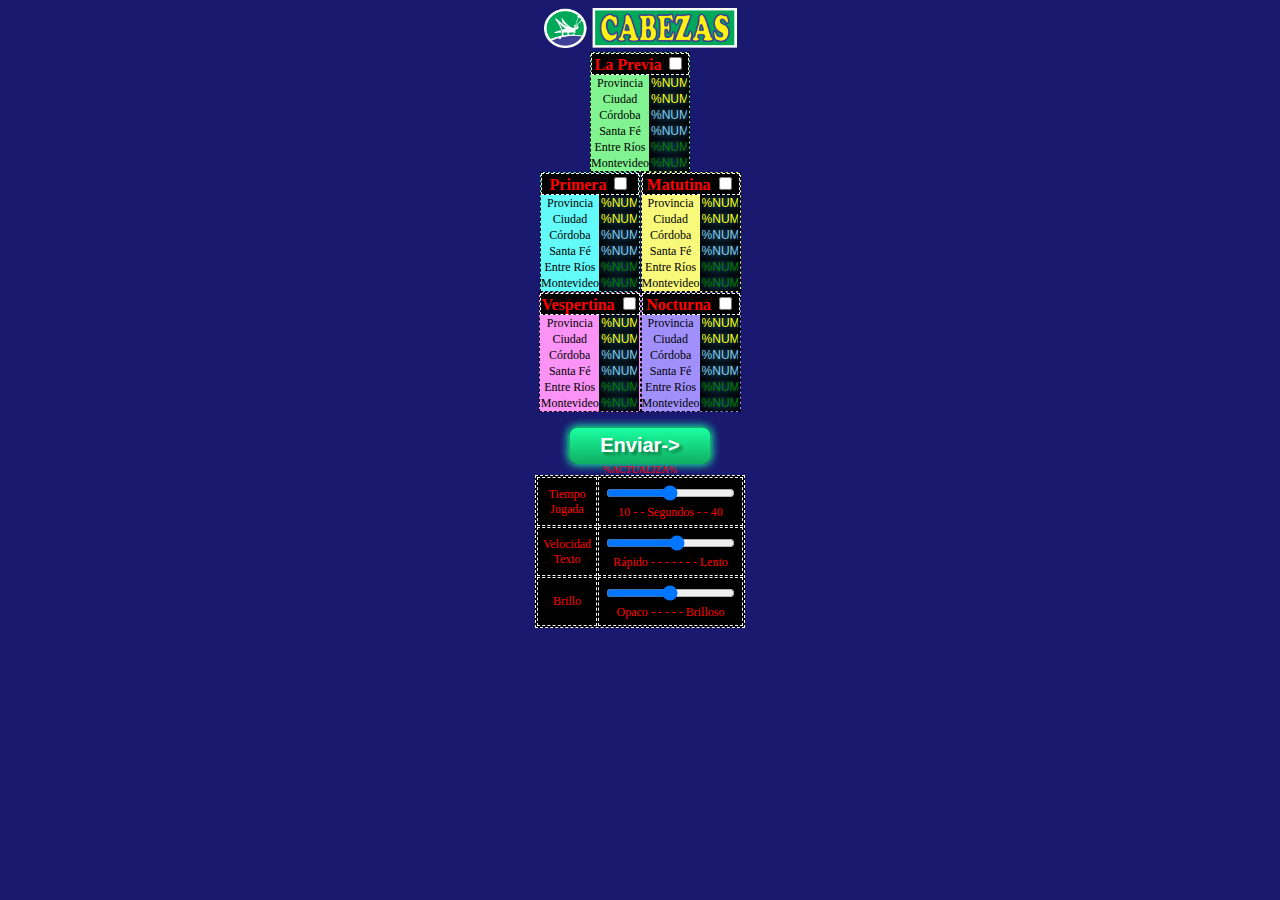
<file: data/index.html>
<!DOCTYPE html>
<html>
<script type='text/javascript'>
    if (window.history.replaceState) { // verificamos disponibilidad
        window.history.replaceState(null, null, window.location.href);
    }
    function validar() {
        if (document.getElementById("ch_prev").checked) {
            document.getElementById("hch_prev").value = true;
        }
        if (document.getElementById("ch_prim").checked) {
            document.getElementById("hch_prim").value = true;
        }
        if (document.getElementById("ch_matu").checked) {
            document.getElementById("hch_matu").value = true;
        }
        if (document.getElementById("ch_vesp").checked) {
            document.getElementById("hch_vesp").value = true;
        }
        if (document.getElementById("ch_noct").checked) {
            document.getElementById("hch_noct").value = true;
        }
        return true;
    }
</script>

<head>
    <meta http-equiv="content-type" content="text/html; charset=UTF-8">
    <meta name="viewport" content="width=device-width, initial-scale=1.0">
    <meta http-equiv="X-UA-Compatible" content="ie=edge">
    <meta http-equiv="expires" content="0">
    <meta http-equiv="Cache-Control" content="no-cache">
    <meta http-equiv="Pragma" CONTENT="no-cache">
    <link rel="stylesheet" type="text/css" href="estilos.css">
    <title>Cartel 2022</title>
</head>

<body>
    <form name="Numeros" action="/" method="POST" autocomplete="off" target="_self" onsubmit="return validar()">
        <table cellspacing="0" cellpadding="0">
            <tr>
                <td colspan="2">
                    <img src="grillo.png" alt="Logo del Grillo" height="40" width="193">
                </td>
            </tr>
            <tbody>
                <tr>
                    <!-- PREVIA -->
                    <td colspan="4">
                        <table cellspacing="0" cellpadding="0" style="border-width: 1px; border-style: dashed;
                        border-color: black; background:rgb(129, 243, 144)">
                            <tbody>
                                <tr>
                                    <th colspan="2">
                                        <b>La Previa </b><input id="ch_prev" name="ch_prev" title="Marque para mostrar."
                                            type="checkbox" %CH_PREV%>
                                        <input type="hidden" name="hch_prev" value="false" id="hch_prev">
                                    </th>
                                </tr>
                                <tr>
                                    <td>
                                        Provincia
                                    </td>
                                    <td><input style="color:yellow" name="num1" value="%NUM1%" size="3" type="text"
                                            required pattern="[0-9-]{4}" maxlength="4"
                                            title="Solo 4 Números o Guiones(-)" inputmode="numeric">
                                    </td>
                                </tr>
                                <tr>
                                    <td>
                                        Ciudad
                                    </td>
                                    <td><input style="color:yellow" name="num2" value="%NUM2%" size="3" type="text"
                                            required pattern="[0-9-]{4}" maxlength="4"
                                            title="Solo 4 Números o Guiones(-)" inputmode="numeric">
                                    </td>
                                </tr>
                                <tr>
                                    <td>
                                        Córdoba
                                    </td>
                                    <td><input style="color:skyblue" name="num3" value="%NUM3%" size="3" type="text"
                                            required pattern="[0-9-]{4}" maxlength="4"
                                            title="Solo 4 Números o Guiones(-)" inputmode="numeric">
                                    </td>
                                </tr>
                                <tr>
                                    <td>
                                        Santa Fé
                                    </td>
                                    <td><input style="color:skyblue" name="num4" value="%NUM4%" size="3" type="text"
                                            required pattern="[0-9-]{4}" maxlength="4"
                                            title="Solo 4 Números o Guiones(-)" inputmode="numeric">
                                    </td>
                                </tr>
                                <tr>
                                    <td>
                                        Entre Ríos
                                    </td>
                                    <td><input style="color:green" name="num5" value="%NUM5%" size="3" type="text"
                                            required pattern="[0-9-]{4}" maxlength="4"
                                            title="Solo 4 Números o Guiones(-)" inputmode="numeric">
                                    </td>
                                </tr>
                                <tr>
                                    <td>
                                        Montevideo
                                    </td>
                                    <td><input style="color:green" name="num6" value="%NUM6%" size="3" type="text"
                                            required pattern="[0-9-]{4}" maxlength="4"
                                            title="Solo 4 Números o Guiones(-)" inputmode="numeric">
                                    </td>
                                </tr>
                            </tbody>
                        </table>
                    </td>
                </tr>
                <tr>
                <tr>
                    <!-- PRIMERA -->
                    <td>
                        <table cellspacing="0" cellpadding="0" style="border-width: 1px; border-style: dashed;
                        border-color: black; background:rgb(99, 250, 250)">
                            <tbody>
                                <tr>
                                    <th colspan="2">
                                        <b>Primera </b><input id="ch_prim" name="ch_prim" title="Marque para mostrar."
                                            type="checkbox" %CH_PRIM%>
                                        <input type="hidden" name="hch_prim" value="false" id="hch_prim">
                                    </th>
                                </tr>
                                <tr>
                                    <td>
                                        Provincia
                                    </td>
                                    <td><input style="color:yellow" name="num7" value="%NUM7%" size="3" type="text"
                                            required pattern="[0-9-]{4}" maxlength="4"
                                            title="Solo 4 Números o Guiones(-)" inputmode="numeric">
                                    </td>
                                </tr>
                                <tr>
                                    <td>
                                        Ciudad
                                    </td>
                                    <td><input style="color:yellow" name="num8" value="%NUM8%" size="3" type="text"
                                            required pattern="[0-9-]{4}" maxlength="4"
                                            title="Solo 4 Números o Guiones(-)" inputmode="numeric">
                                    </td>
                                </tr>
                                <tr>
                                    <td>
                                        Córdoba
                                    </td>
                                    <td><input style="color:skyblue" name="num9" value="%NUM9%" size="3" type="text"
                                            required pattern="[0-9-]{4}" maxlength="4"
                                            title="Solo 4 Números o Guiones(-)" inputmode="numeric">
                                    </td>
                                </tr>
                                <tr>
                                    <td>
                                        Santa Fé
                                    </td>
                                    <td><input style="color:skyblue" name="num10" value="%NUM10%" size="3" type="text"
                                            required pattern="[0-9-]{4}" maxlength="4"
                                            title="Solo 4 Números o Guiones(-)" inputmode="numeric">
                                    </td>
                                </tr>
                                <tr>
                                    <td>
                                        Entre Ríos
                                    </td>
                                    <td><input style="color:green" name="num11" value="%NUM11%" size="3" type="text"
                                            required pattern="[0-9-]{4}" maxlength="4"
                                            title="Solo 4 Números o Guiones(-)" inputmode="numeric">
                                    </td>
                                </tr>
                                <tr>
                                    <td>
                                        Montevideo
                                    </td>
                                    <td><input style="color:green" name="num12" value="%NUM12%" size="3" type="text"
                                            required pattern="[0-9-]{4}" maxlength="4"
                                            title="Solo 4 Números o Guiones(-)" inputmode="numeric">
                                    </td>
                                </tr>
                            </tbody>
                        </table>
                    </td>
                    <!-- Matutina -->
                    <td>
                        <table cellspacing="0" cellpadding="0" style="border-width: 1px; border-style: dashed;
                        border-color: black; background:rgb(248, 248, 122)">
                            <tbody>
                                <tr>
                                    <th colspan="2">
                                        <b>Matutina </b><input id="ch_matu" name="ch_matu" title="Marque para mostrar."
                                            type="checkbox" %CH_MATU%>
                                        <input type="hidden" name="hch_matu" value="false" id="hch_matu">
                                    </th>
                                </tr>
                                <tr>
                                    <td>
                                        Provincia
                                    </td>
                                    <td><input style="color:yellow" name="num13" value="%NUM13%" size="3" type="text"
                                            required pattern="[0-9-]{4}" maxlength="4"
                                            title="Solo 4 Números o Guiones(-)" inputmode="numeric">
                                    </td>
                                </tr>
                                <tr>
                                    <td>
                                        Ciudad
                                    </td>
                                    <td><input style="color:yellow" name="num14" value="%NUM14%" size="3" type="text"
                                            required pattern="[0-9-]{4}" maxlength="4"
                                            title="Solo 4 Números o Guiones(-)" inputmode="numeric">
                                    </td>
                                </tr>
                                <tr>
                                    <td>
                                        Córdoba
                                    </td>
                                    <td><input style="color:skyblue" name="num15" value="%NUM15%" size="3" type="text"
                                            required pattern="[0-9-]{4}" maxlength="4"
                                            title="Solo 4 Números o Guiones(-)" inputmode="numeric">
                                    </td>
                                </tr>
                                <tr>
                                    <td>
                                        Santa Fé
                                    </td>
                                    <td><input style="color:skyblue" name="num16" value="%NUM16%" size="3" type="text"
                                            required pattern="[0-9-]{4}" maxlength="4"
                                            title="Solo 4 Números o Guiones(-)" inputmode="numeric">
                                    </td>
                                </tr>
                                <tr>
                                    <td>
                                        Entre Ríos
                                    </td>
                                    <td><input style="color:green" name="num17" value="%NUM17%" size="3" type="text"
                                            required pattern="[0-9-]{4}" maxlength="4"
                                            title="Solo 4 Números o Guiones(-)" inputmode="numeric">
                                    </td>
                                </tr>
                                <tr>
                                    <td>
                                        Montevideo
                                    </td>
                                    <td><input style="color:green" name="num18" value="%NUM18%" size="3" type="text"
                                            required pattern="[0-9-]{4}" maxlength="4"
                                            title="Solo 4 Números o Guiones(-)" inputmode="numeric">
                                    </td>
                                </tr>
                            </tbody>
                        </table>
                    </td>
                </tr>
                <tr>
                    <!-- Vespertina -->
                    <td>
                        <table cellspacing="0" cellpadding="0" style="border-width: 1px; border-style: dashed;
                        border-color: black; background:rgb(250, 147, 245)">
                            <tbody>
                                <tr>
                                    <th colspan="2">
                                        <b>Vespertina </b><input id="ch_vesp" name="ch_vesp"
                                            title="Marque para mostrar." type="checkbox" %CH_VESP%>
                                        <input type="hidden" name="hch_vesp" value="false" id="hch_vesp">
                                    </th>
                                </tr>
                                <tr>
                                    <td>
                                        Provincia
                                    </td>
                                    <td><input style="color:yellow" name="num19" value="%NUM19%" size="3" type="text"
                                            required pattern="[0-9-]{4}" maxlength="4"
                                            title="Solo 4 Números o Guiones(-)" inputmode="numeric">
                                    </td>
                                </tr>
                                <tr>
                                    <td>
                                        Ciudad
                                    </td>
                                    <td><input style="color:yellow" name="num20" value="%NUM20%" size="3" type="text"
                                            required pattern="[0-9-]{4}" maxlength="4"
                                            title="Solo 4 Números o Guiones(-)" inputmode="numeric">
                                    </td>
                                </tr>
                                <tr>
                                    <td>
                                        Córdoba
                                    </td>
                                    <td><input style="color:skyblue" name="num21" value="%NUM21%" size="3" type="text"
                                            required pattern="[0-9-]{4}" maxlength="4"
                                            title="Solo 4 Números o Guiones(-)" inputmode="numeric">
                                    </td>
                                </tr>
                                <tr>
                                    <td>
                                        Santa Fé
                                    </td>
                                    <td><input style="color:skyblue" name="num22" value="%NUM22%" size="3" type="text"
                                            required pattern="[0-9-]{4}" maxlength="4"
                                            title="Solo 4 Números o Guiones(-)" inputmode="numeric">
                                    </td>
                                </tr>
                                <tr>
                                    <td>
                                        Entre Ríos
                                    </td>
                                    <td><input style="color:green" name="num23" value="%NUM23%" size="3" type="text"
                                            required pattern="[0-9-]{4}" maxlength="4"
                                            title="Solo 4 Números o Guiones(-)" inputmode="numeric">
                                    </td>
                                </tr>
                                <tr>
                                    <td>
                                        Montevideo
                                    </td>
                                    <td><input style="color:green" name="num24" value="%NUM24%" size="3" type="text"
                                            required pattern="[0-9-]{4}" maxlength="4"
                                            title="Solo 4 Números o Guiones(-)" inputmode="numeric">
                                    </td>
                                </tr>
                            </tbody>
                        </table>
                    </td>
                    <!-- Nocturna -->
                    <td>
                        <table cellspacing="0" cellpadding="0" style="border-width: 1px; border-style: dashed;
                        border-color: black; background:rgb(161, 144, 252)">
                            <tbody>
                                <tr>
                                    <th colspan="2">
                                        <b>Nocturna </b><input id="ch_noct" name="ch_noct" title="Marque para mostrar."
                                            type="checkbox" %CH_NOCT%>
                                        <input type="hidden" name="hch_noct" value="false" id="hch_noct">
                                    </th>
                                </tr>
                                <tr>
                                    <td>
                                        Provincia
                                    </td>
                                    <td><input style="color:yellow" name="num25" value="%NUM25%" size="3" type="text"
                                            required pattern="[0-9-]{4}" maxlength="4"
                                            title="Solo 4 Números o Guiones(-)" inputmode="numeric">
                                    </td>
                                </tr>
                                <tr>
                                    <td>
                                        Ciudad
                                    </td>
                                    <td><input style="color:yellow" name="num26" value="%NUM26%" size="3" type="text"
                                            required pattern="[0-9-]{4}" maxlength="4"
                                            title="Solo 4 Números o Guiones(-)" inputmode="numeric">
                                    </td>
                                </tr>
                                <tr>
                                    <td>
                                        Córdoba
                                    </td>
                                    <td><input style="color:skyblue" name="num27" value="%NUM27%" size="3" type="text"
                                            required pattern="[0-9-]{4}" maxlength="4"
                                            title="Solo 4 Números o Guiones(-)" inputmode="numeric">
                                    </td>
                                </tr>
                                <tr>
                                    <td>
                                        Santa Fé
                                    </td>
                                    <td><input style="color:skyblue" name="num28" value="%NUM28%" size="3" type="text"
                                            required pattern="[0-9-]{4}" maxlength="4"
                                            title="Solo 4 Números o Guiones(-)" inputmode="numeric">
                                    </td>
                                </tr>
                                <tr>
                                    <td>
                                        Entre Ríos
                                    </td>
                                    <td><input style="color:green" name="num29" value="%NUM29%" size="3" type="text"
                                            required pattern="[0-9-]{4}" maxlength="4"
                                            title="Solo 4 Números o Guiones(-)" inputmode="numeric">
                                    </td>
                                </tr>
                                <tr>
                                    <td>
                                        Montevideo
                                    </td>
                                    <td><input style="color:green" name="num30" value="%NUM30%" size="3" type="text"
                                            required pattern="[0-9-]{4}" maxlength="4"
                                            title="Solo 4 Números o Guiones(-)" inputmode="numeric">
                                    </td>
                                </tr>
                            </tbody>
                        </table>
                    </td>
                </tr>
                <!-- boton actualizar -->
                <td colspan="2"><br>
                    <input value="Enviar->" class="button" type="submit">
                </td>
                </tr>
                <tr>
                    <td colspan="2" style="color:red; font-size: 10px;">
                        %ACTUALIZA%
                    </td>
                </tr>
                <tr>
                    <table cellspacing="1" cellpadding="5" style="border-width: 1px; border-style: dashed;
                    border-color: white; background:black; color:red; font-size: 14px;">
                        <tr>
                            <td colspan="1" style="border-width: 1px; border-style: dashed;
                            border-color: white; background:black; color:red; font-size: 12px;">
                                Tiempo<br>Jugada
                            </td>
                            <td colspan="2" style="border-width: 1px; border-style: dashed;
                            border-color: white; background:black; color:red; font-size: 12px;">
                                <input name="tiempojug" value="%TIEMPOJUG%" min="10" max="40" step="5" type="range">
                                <br>10 - - Segundos - - 40
                            </td>
                        </tr>
                        <tr>
                            <td colspan="1" style="border-width: 1px; border-style: dashed;
                            border-color: white; background:black; color:red; font-size: 12px;">
                                Velocidad <br>Texto
                            </td>
                            <td colspan="2" style="border-width: 1px; border-style: dashed;
                            border-color: white; background:black; color:red; font-size: 12px;">
                                <input name="velocidad" value="%VELOCIDAD%" min="1" max="10" step="1" type="range">
                                <br>Rápido - - - - - - - Lento
                            </td>
                        </tr>
                        <tr>
                            <td colspan="1" style="border-width: 1px; border-style: dashed;
                            border-color: white; background:black; color:red; font-size: 12px;">
                                Brillo
                            </td>
                            <td colspan="2" style="border-width: 1px; border-style: dashed;
                                border-color: white; background:black; color:red; font-size: 12px;">
                                <input name="britexto" value="%BRITEXTO%" min="2" max="10" step="2" type="range">
                                <br>Opaco - - - - - Brilloso<br>
                            </td>
                        </tr>
                    </table>
                </tr>
            </tbody>
        </table>
    </form>
</body>

</html>
</file>
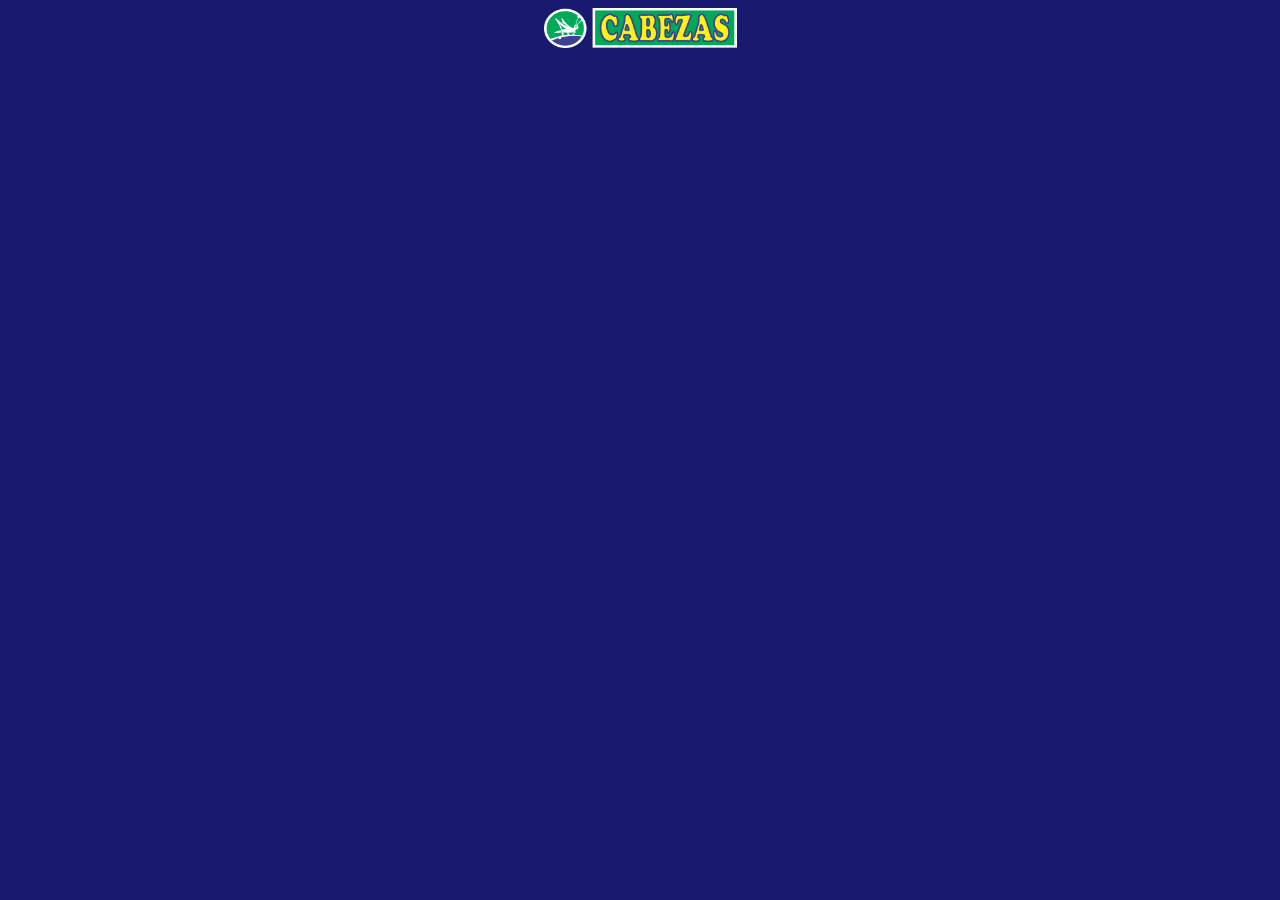
<file: data/index_prueba.html>
<!DOCTYPE html>
<html>
<script languaje="javascript">
    var contra = "ganadora";
    contra = prompt("Ingresa tu contraseña:");
    if (contra == "ganadora") {
        alert("Bien");
        document.write("Redireccionando...");
        function redireccionar() {
            location.href = "/index2.html";
        }
        setTimeout("Redireccionar()", 0);
    }
    else {
        alert("Incorrecta.");
        function redireccionar() {
            location.href = "/index.html";
        }
        setTimeout("Redireccionar()", 1);
    }

</script>

<head>
    <meta http-equiv="content-type" content="text/html; charset=UTF-8">
    <meta name="viewport" content="width=device-width, initial-scale=1">
    <meta http-equiv="X-UA-Compatible" content="ie=edge">
    <meta http-equiv="expires" content="0">
    <meta http-equiv="Cache-Control" content="no-cache">
    <meta http-equiv="Pragma" CONTENT="no-cache">
    <link rel="stylesheet" type="text/css" href="estilos.css">
    <title>Cartel 2022</title>
</head>

<body>
    <table cellspacing="0" cellpadding="0">
        <tr>
            <td colspan="2">
                <img src="grillo.png" alt="Logo del Grillo" height="40" width="193">
            </td>
        </tr>
</body>

</html>
</file>
<file: data/estilos.css>
html {
    background-color: midnightblue;
    color:white;
}

   
h1{
    font-family: Arial;
    font-size: 30px;
    margin:  0px;
    color:cyan;
    
    }
h2{
    font-family: Arial;
    font-size: 15px;
    color:red;
    
    }
h3{
    font-family: Arial;
    font-size: 12px;
    color:black;
    }

p{
    font-family: Arial;
    font-size: 8px;
    margin:  0px;
    }

table {
    margin-left: auto; 
    margin-right: auto;
    text-align: center;
        
}

th {
    border-width: 1px;
    border-style: dashed;
    border-color: white;
    background:black;
    color:red;
    font-size: 16px;
    margin-left: auto; 
    margin-right: auto;
    text-align: center;
}

tr {
    margin-left: auto; 
    margin-right: auto;
    text-align: center;
}

td {
    margin-left: auto; 
    margin-right: auto;
    text-align: center;
    color:black;
    font-size: 12px;
    }

input[type=text] {
    font-size:12px;
    text-align: center;
    background: -moz-radial-gradient(center, #09017c 0%, #0d334d 0%, #000000 100%);
    background: -webkit-radial-gradient(center, #09017c 0%, #0d334d 0%, #000000 100%);
    background: radial-gradient(ellipse at center, #09017c 0%, #0d334d 0%, #000000 100%);
}

input {
    border: 0px solid currentcolor;
  }
  input:invalid {
    border: 0px dashed red;
    background-image: linear-gradient(rgb(180, 6, 35), rgb(230, 120, 120));
  }
  input:invalid:focus {
    background-image: linear-gradient(rgb(88, 4, 18), rgb(236, 5, 5));
  }

.button {
    display: inline-block;
    text-align: center;
    vertical-align: middle;
    padding: 6px 30px;
    border: 1px solid #10b063;
    border-radius: 8px;
    background: #1affa2;
    background: -webkit-gradient(linear, left top, left bottom, from(#1affa2), to(#10b063));
    background: -moz-linear-gradient(top, #1affa2, #10b063);
    background: linear-gradient(to bottom, #1affa2, #10b063);
    -webkit-box-shadow: #1cffa9 0px 0px 8px 1px;
    -moz-box-shadow: #1cffa9 0px 0px 8px 1px;
    box-shadow: #1cffa9 0px 0px 8px 1px;
    text-shadow: #0c7e47 3px 3px 3px;
    font: normal normal bold 20px arial;
    color: #ffffff;
    text-decoration: none;
}
.button:hover,
.button:focus {
    border: 1px solid ##17fc8d;
    background: #1fffc2;
    background: -webkit-gradient(linear, left top, left bottom, from(#1fffc2), to(#13d377));
    background: -moz-linear-gradient(top, #1fffc2, #13d377);
    background: linear-gradient(to bottom, #1fffc2, #13d377);
    color: #ffffff;
    text-decoration: none;
}
.button:active {
    background: #10b063;
    background: -webkit-gradient(linear, left top, left bottom, from(#10b063), to(#10b063));
    background: -moz-linear-gradient(top, #10b063, #10b063);
    background: linear-gradient(to bottom, #10b063, #10b063);
}
.button:after{
    content:  "\0000a0";
    display: inline-block;
    height: 24px;
    width: 24px;
    line-height: 24px;
    margin: 0 -4px -6px 4px;
    position: relative;
    top: 0px;
    left: 0px;
    background: url("[data-uri]") no-repeat left center transparent;
    background-size: 100% 100%;
}
</file>
